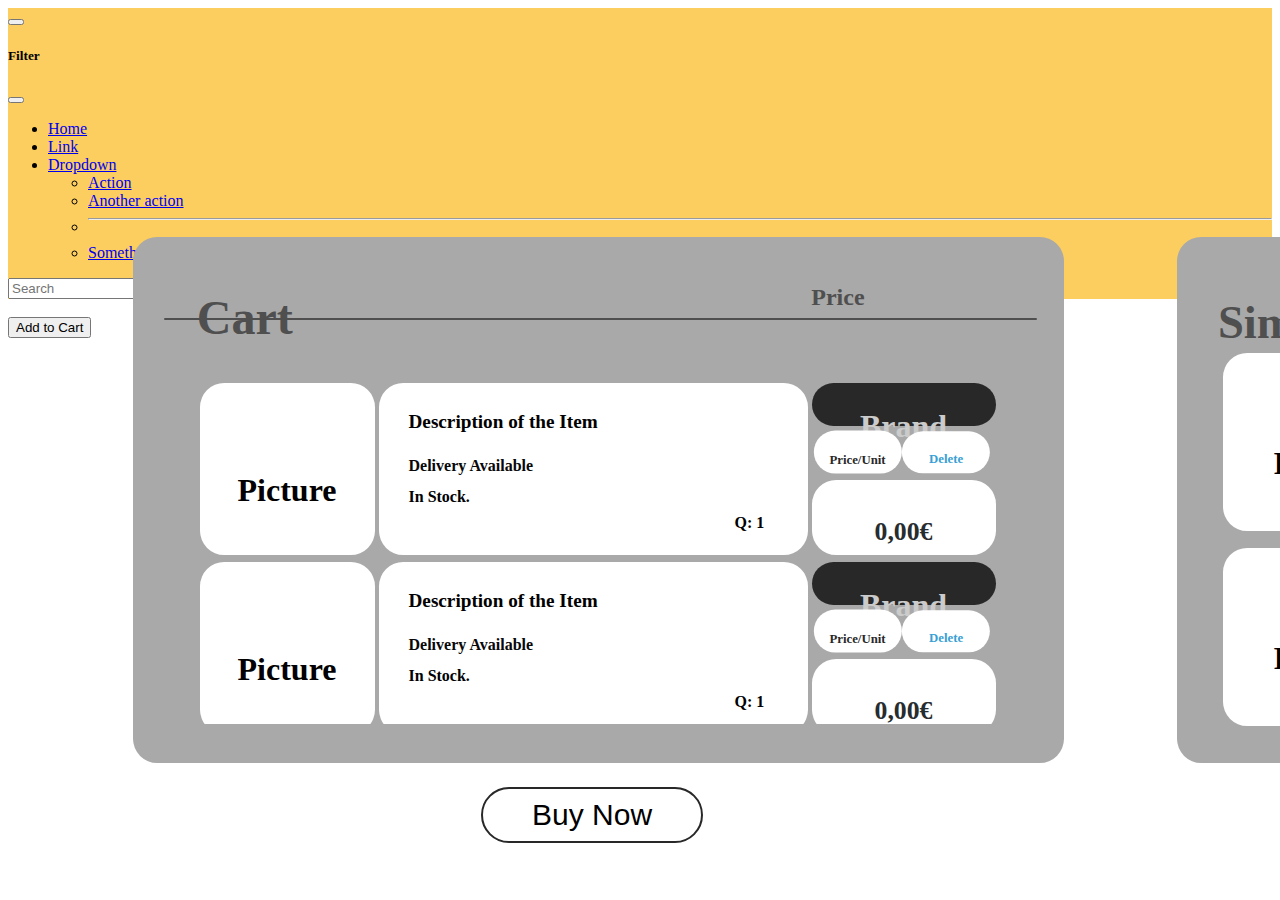
<file: cart.html>
<!doctype html>
<html lang="en">
  <head>
    <meta charset="utf-8">
    <meta name="viewport" content="width=device-width, initial-scale=1">
    <title>Oasis_cart</title>
    <link href="https://cdn.jsdelivr.net/npm/bootstrap@5.3.0-alpha1/dist/css/bootstrap.min.css" rel="stylesheet" integrity="sha384-GLhlTQ8iRABdZLl6O3oVMWSktQOp6b7In1Zl3/Jr59b6EGGoI1aFkw7cmDA6j6gD" crossorigin="anonymous">
    <link href="CSS/cart.css" rel="stylesheet">
    <link rel="stylesheet" href="CSS/style.css">
    <script src="JS/javascript.js"></script>
    
  </head>
  <body>
    
    <header>
      <script>include("header", "Componentes/navbar_de_verdad.html")</script>
    </header>
    <nav class="navbar fixed-top">
      <div class="container-fluid">
        <button class="navbar-toggler" type="button" data-bs-toggle="offcanvas" data-bs-target="#offcanvasNavbar" aria-controls="offcanvasNavbar">
          <span class="navbar-toggler-icon"></span>
        </button>

        <div class="offcanvas offcanvas-start" tabindex="-1" id="offcanvasNavbar" aria-labelledby="offcanvasNavbarLabel">
          <div class="offcanvas-header">
            <h5 class="offcanvas-title" id="offcanvasNavbarLabel">Filter</h5>
            <button type="button" class="btn-close" data-bs-dismiss="offcanvas" aria-label="Close"></button>
          </div>
          <div class="offcanvas-body">
            <ul class="navbar-nav justify-content-end flex-grow-1 pe-3">
              <li class="nav-item">
                <a class="nav-link active" aria-current="page" href="#">Home</a>
              </li>
              <li class="nav-item">
                <a class="nav-link" href="#">Link</a>
              </li>
              <li class="nav-item dropdown">
                <a class="nav-link dropdown-toggle" href="#" role="button" data-bs-toggle="dropdown" aria-expanded="false">
                  Dropdown
                </a>
                <ul class="dropdown-menu">
                  <li><a class="dropdown-item" href="#">Action</a></li>
                  <li><a class="dropdown-item" href="#">Another action</a></li>
                  <li>
                    <hr class="dropdown-divider">
                  </li>
                  <li><a class="dropdown-item" href="#">Something else here</a></li>
                </ul>
              </li>
            </ul>
            <form class="d-flex mt-3" role="search">
              <input class="form-control me-2" type="search" placeholder="Search" aria-label="Search">
              <button class="btn btn-outline-success" type="submit">Search</button>
            </form>
          </div>
        </div>
      </div>
    </nav>
    <br>

    <h2 id="total-cost"> El total es de 0.00€</h2>

    <button id="add-object-btn">Add to Cart</button>
    <div class="container" id="container"></div>
    <script src="JS/addToCart.js"></script>

    <div class="cartBox">
      <div class="headerBox1">
        <h1 id="header"> Cart</h1>
      </div>
      <div class="headerBox2">
        <h2 id="header"> Price</h1>
      </div>
      
      <div class="cartLine"></div>

      <div class="scroll-bg">
        <div class="scroll-div">
          <div class="cart-item-box">
            
            <div class="cart-item-picture">
              <h1 class="picture">Picture</h1>
            </div>
            <div class="cart-item-description">
              <h1 class="description">Description of the Item</h1>
              <h2 class="delivery">Delivery Available</h2>
              <h2 class="in-stock">In Stock.</h2>
              <h2 class="quantity">Q: 1</h2>
            </div>
            <div class="cart-item-others">
              <div class="cart-item-brand">
                <h1 class="brand">Brand</h1>
              </div>
              <div class="cart-others-middle-box">
                <div class="cart-price-per-unit" >
                  <h1 class="price-per-unit">Price/Unit</h1>
                </div>
                <div class="cart-delete">
                  <h1 class="delete">Delete</h1>
                </div>
              </div>
              <div class="cart-price">
                <h1 class="price">0,00€</h1>
              </div>
            </div>
          </div>
          
          <div class="cart-item-box">
            <div class="cart-item-picture">
              <h1 class="picture">Picture</h1>
            </div>
            <div class="cart-item-description">
              <h1 class="description">Description of the Item</h1>
              <h2 class="delivery">Delivery Available</h2>
              <h2 class="in-stock">In Stock.</h2>
              <h2 class="quantity">Q: 1</h2>
            </div>
            <div class="cart-item-others">
              <div class="cart-item-brand">
                <h1 class="brand">Brand</h1>
              </div>
              <div class="cart-others-middle-box">
                <div class="cart-price-per-unit" >
                  <h1 class="price-per-unit">Price/Unit</h1>
                </div>
                <div class="cart-delete">
                  <h1 class="delete">Delete</h1>
                </div>
              </div>
              <div class="cart-price">
                <h1 class="price">0,00€</h1>
              </div>
            </div>
          </div>

        </div> 
      </div>

      <button class="buy-button">Buy Now</button>

    </div>

    <div class="cartSimilar">
      <div class="headerBox">
        <h1 id="header-similar">Similar</h1>
      </div>

      <div class="similar-product-box">
        <div class="similar-product">
          <h1 class="similar-picture">Picture</h1>
        </div>
        <div class="similar-product">
          <h1 class="similar-picture">Picture</h1>
        </div>
        <div class="similar-product">
          <h1 class="similar-picture">Picture</h1>
        </div>
        <div class="similar-product">
          <h1 class="similar-picture">Picture</h1>
        </div>
      </div>
    </div>
    
    
    

    <footer>
      <script>include("footer", "Componentes/footer.html")</script>
    </footer>

    <script src="https://cdn.jsdelivr.net/npm/bootstrap@5.3.0-alpha1/dist/js/bootstrap.bundle.min.js" integrity="sha384-w76AqPfDkMBDXo30jS1Sgez6pr3x5MlQ1ZAGC+nuZB+EYdgRZgiwxhTBTkF7CXvN" crossorigin="anonymous"></script>

  </body>
</html>
</file>
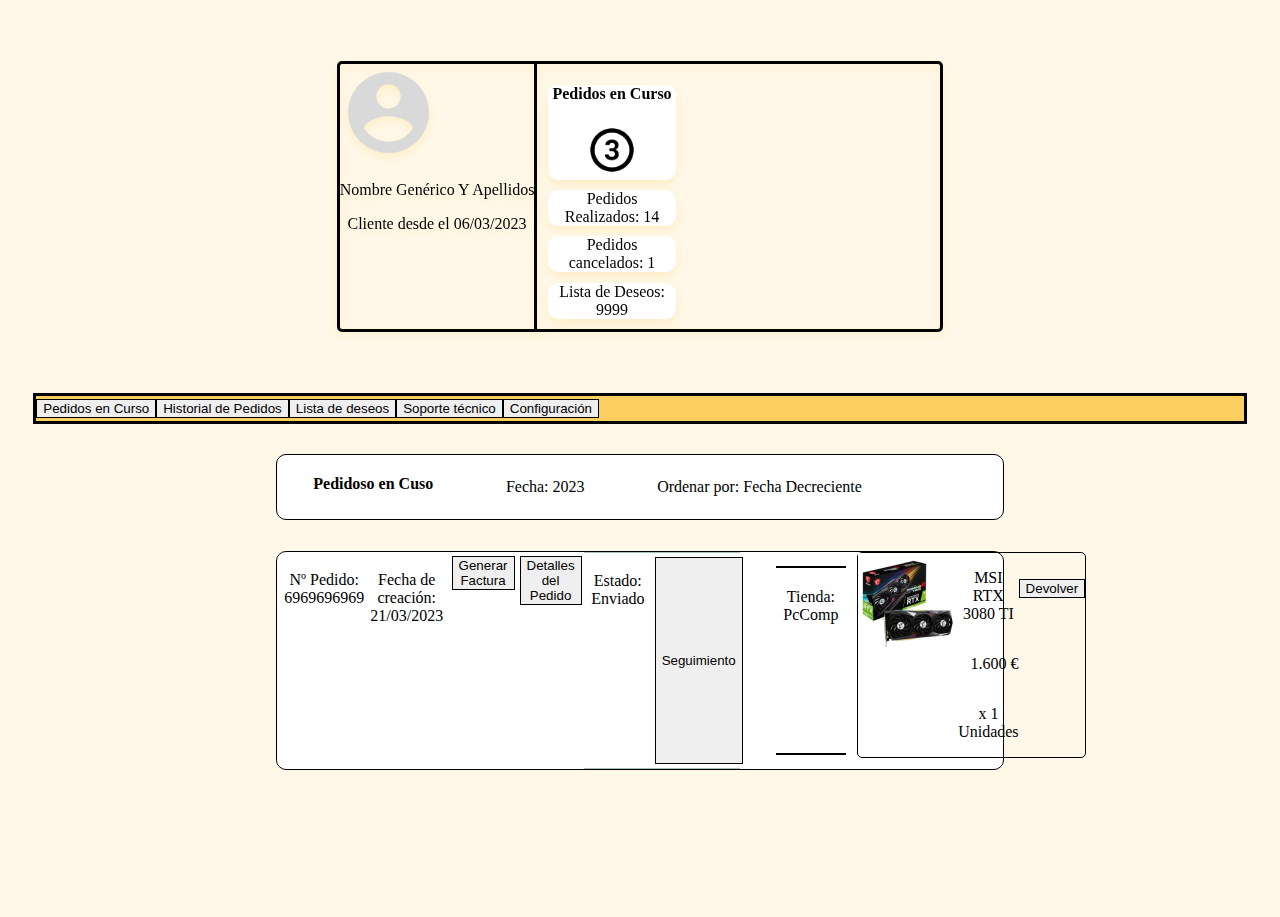
<file: profile.html>
<!DOCTYPE html>
<html lang="es">

<head>
    <meta charset="UTF-8">
    <meta http-equiv="X-UA-Compatible" content="IE=edge">
    <meta name="viewport" content="width=device-width, initial-scale=1.0">
    <title>Document</title>



</head>

<body>

    <link href="https://cdn.jsdelivr.net/npm/bootstrap@5.3.0-alpha1/dist/css/bootstrap.min.css" rel="stylesheet"
        integrity="sha384-GLhlTQ8iRABdZLl6O3oVMWSktQOp6b7In1Zl3/Jr59b6EGGoI1aFkw7cmDA6j6gD" crossorigin="anonymous">
    <link rel="stylesheet" href="CSS/profile.css">
    <!--JS-->
    <script src="https://cdn.jsdelivr.net/npm/bootstrap@5.3.0-alpha1/dist/js/bootstrap.bundle.min.js"
        integrity="sha384-w76AqPfDkMBDXo30jS1Sgez6pr3x5MlQ1ZAGC+nuZB+EYdgRZgiwxhTBTkF7CXvN"
        crossorigin="anonymous"></script>
    <script src="https://cdn.jsdelivr.net/npm/@popperjs/core@2.11.6/dist/umd/popper.min.js"
        integrity="sha384-oBqDVmMz9ATKxIep9tiCxS/Z9fNfEXiDAYTujMAeBAsjFuCZSmKbSSUnQlmh/jp3"
        crossorigin="anonymous"></script>
    <script src="https://cdn.jsdelivr.net/npm/bootstrap@5.3.0-alpha1/dist/js/bootstrap.min.js"
        integrity="sha384-mQ93GR66B00ZXjt0YO5KlohRA5SY2XofN4zfuZxLkoj1gXtW8ANNCe9d5Y3eG5eD"
        crossorigin="anonymous"></script>
    <script src="https://ajax.googleapis.com/ajax/libs/jquery/3.5.1/jquery.min.js"></script>
    <script src="./JS/javascript.js"></script>

    <!--JS-->


    <main class="cosa">
        <div id="general-information-main" class="row">
            <div id="gi-principal">
                <div class="col">
                    <div class="row">
                        <img src="IMG/accountCircle.png" alt="Imagen de Perfil" id="img-perfil-central">
                    </div>
                    <div class="row" id="div-text">
                        <p>Nombre Genérico Y Apellidos</p>
                        <p>Cliente desde el 06/03/2023</p>
                    </div>
                </div>
                <div class="col" id="div-info">
                    <div class="row column-div-info">
                        <h4>Pedidos en Curso</h4>
                        <img src="IMG/Circled 3.png" alt="numero de pedidos" id="imagen-numero-pedidos">
                    </div>
                    <div class="row column-div-info">
                        <p>Pedidos Realizados: 14</p>
                    </div>
                    <div class="row column-div-info">
                        <p>Pedidos cancelados: 1</p>
                    </div>
                    <div class="row column-div-info">
                        <p>Lista de Deseos: 9999</p>
                    </div>
                </div>
            </div>
        </div>
        <div class="row" id="categories">
            <div id="secciones">
                <button type="button" class="btn btn-outline-secondary cosita" onclick="cambiar(s_categories);">Pedidos
                    en Curso</button>
                <button type="button" class="btn btn-outline-secondary cosita" onclick="cambiar(s_historial);">Historial
                    de Pedidos</button>
                <button type="button" class="btn btn-outline-secondary cosita" onclick="cambiar(s_wishlist);">Lista de
                    deseos</button>
                <button type="button" class="btn btn-outline-secondary cosita" onclick="cambiar(s_queries);">Soporte
                    técnico</button>
                <button type="button" class="btn btn-outline-secondary cosita"
                    onclick="cambiar(s_profileData);">Configuración</button>
            </div>

        </div>
        <div id="s_categories">
            <div id="header_auxiliar_h">
                <h2>Pedidoso en Cuso</h2>
                <p>Fecha: 2023</p>
                <p>Ordenar por: Fecha Decreciente</p>

            </div>
            <!--Pedido-->
            <div class="row pedido">
                <div class="pedido_header">
                    <p>Nº Pedido: 6969696969</p>
                    <p>Fecha de creación: 21/03/2023</p>
                </div>
                <div class="pedido_header">
                    <div class="pedido_botones">
                        <button type="button" class="btn btn-outline-secondary pedido_boton">Generar Factura</button>
                    </div>
                    <div class="pedido_botones">
                        <button type="button" class="btn btn-outline-secondary pedido_boton">Detalles del Pedido</button>
                    </div>
                </div>
                <div class="pedido_header borde_doble">
                    <p>Estado: Enviado</p>
                    <button type="button" class="btn btn-outline-secondary pedido_boton">Seguimiento</button>
                </div>
                <div class="pedido_header borde_doble_fuerte">
                    <p>Tienda: PcComp</p>
                </div>
                <!--Esto es el producto del pedido-->
                <div class="container">
                    <div class="col producto_pedido ">
                        <div class="col producto_imagen col-md-2">
                            <img src="/IMG/ejemplo_producto.png" alt="">
                        </div>
                        <div class="col col-lg-6">
                            <p>MSI RTX 3080 TI </p>
                            <p>1.600 €</p>
                            <p>x 1 Unidades</p>
                        </div>
                        <div id="col-lg-2">
                            <button type="button" class="btn btn-outline-secondary pedido_boton_devolver ">Devolver</button>
                        </div> 
                    </div> 
                </div>
            </div>
        </div>
        <!--fin pedido-->
        <!--Fin pedidos en curso-->
        <div id="s_historial">
            
            <div id="header_auxiliar_h">
                <h2>Historial de Pedidos</h2>
                <p>Fecha: 2023</p>
                <p>Ordenar por: Fecha Decreciente</p>

            </div>
            <!--Pedido-->
            <div class="row pedido">
                <div class="pedido_header">
                    <p>Nº Pedido: 6969696969</p>
                    <p>Fecha de creación: 21/03/2023</p>
                </div>
                <div class="pedido_header">
                    <div class="pedido_botones">
                        <button type="button" class="btn btn-outline-secondary pedido_boton">Generar Factura</button>
                    </div>
                    <div class="pedido_botones">
                        <button type="button" class="btn btn-outline-secondary pedido_boton">Detalles del Pedido</button>
                    </div>
                </div>
                <div class="pedido_header borde_doble">
                    <p>Estado: Completado</p>
                    <button type="button" class="btn btn-outline-secondary pedido_boton">Seguimiento</button>
                </div>
                <div class="pedido_header borde_doble_fuerte">
                    <p>Tienda: PcComp</p>
                </div>
                <!--Esto es el producto del pedido-->
                <div class="container">
                    <div class="col producto_pedido ">
                        <div class="col producto_imagen col-md-2">
                            <img src="/IMG/ejemplo_producto.png" alt="">
                        </div>
                        <div class="col col-lg-6">
                            <p>MSI RTX 3080 TI </p>
                            <p>1.600 €</p>
                            <p>x 1 Unidades</p>
                        </div>
                        <div id="col-lg-2">
                            <button type="button" class="btn btn-outline-secondary boton_wishlist ">Valorar Producto</button>
                            <button type="button" class="btn btn-outline-secondary boton_wishlist ">Devolver</button>
                        </div> 
                    </div> 
                </div>
            </div>
        </div>
        <div class="container" id="s_wishlist">
            <div class="container_h2">
                <h2>Lista de Deseos</h2>
            </div>
            <!--Ejemplo wishlist 1-->
            <div class="wishlist">
                <div class="col-4 columna_wishlist">
                    <div class="col">
                        <img src="/IMG/ejemplo_producto.png" alt="">
                    </div>
                    <div class="col">
                        <p>-MSI RTX 3080 TI </p>
                        <p>-1.600 €</p>
                        <p>-x 1 Unidades</p>
                    </div>
                </div>
                <div class="col-5 columna_mid_wishlist">
                    <p><strong>Tienda: </strong> PcComponentes</p>
                </div>
                <div class="col-5 columna_r_wishlist">
                    <button type="button" class="btn btn-outline-secondary boton_wishlist">Añadir al carrito</button>
                    <button type="button" class="btn btn-outline-secondary boton_wishlist">Eliminar</button>
                </div>
            </div>
            <!--Ejemplo wishlist 2-->
            <div class="wishlist">
                <div class="col-4 columna_wishlist">
                    <div class="col">
                        <img src="/IMG/ejemplo_vans.png" alt="">
                    </div>
                    <div class="col">
                        <p>-Zapatillas Vans Sk8 Hi </p>
                        <p>-80 €</p>
                        <p>-x 1 Unidades</p>
                    </div>
                </div>
                <div class="col-5 columna_mid_wishlist">
                    <p><strong>Tienda: </strong> Vans Store</p>
                </div>
                <div class="col-5 columna_r_wishlist">
                    <button type="button" class="btn btn-outline-secondary boton_wishlist">Añadir al carrito</button>
                    <button type="button" class="btn btn-outline-secondary boton_wishlist">Eliminar</button>
                </div>
            </div>
            <!--Fin ejemplos wishlist-->
        </div>

        
        
        
        <div id="s_queries">
            
        </div>
        <div id="s_profileData">
            <h2><strong>Datos de mi Cuenta</strong></h2>
            <div class="row datos_generales">
                <div class="row">
                    <p>Nombre y Apellidos</p>
                </div>
                <div class="row borde_inferior">
                    <input type="text" class="input_perfil" placeholder="Nombre">
                    <input type="text" class="input_perfil" placeholder="Apellidos">
                </div>
            </div>
            <div class="row datos_generales">
                <div class="row">
                    <p>Contraseña</p>
                </div>
                <div class="row borde_inferior">
                    <input type="text" class="input_perfil" placeholder="Contraseña Actual">
                    <input type="text" class="input_perfil" placeholder="Contraseña Nueva">
                    <input type="text" class="input_perfil" placeholder="Repetir Nueva Contraseña">
                </div>
            </div>
        </div>
        <br><br><br><br><br><br>
    </main>
    <script src="JS/profile.js"></script>
    
</body>

</html>
</file>
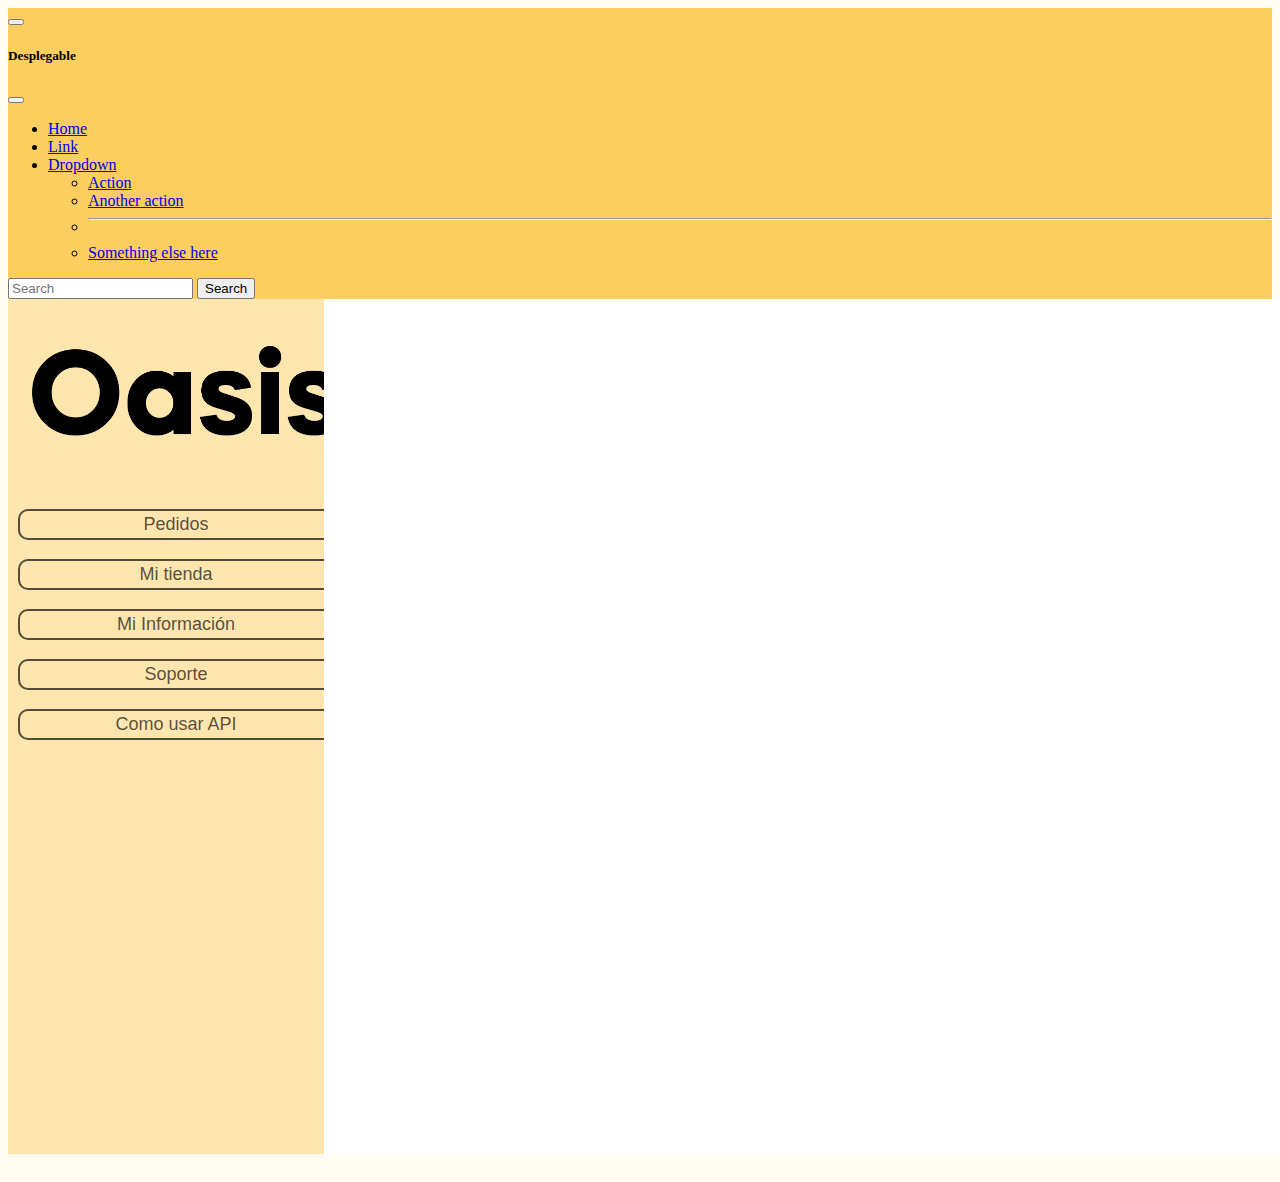
<file: ShopProfile.html>
<!DOCTYPE html>
<html lang="en">
<head>
    <meta charset="UTF-8">
    <meta http-equiv="X-UA-Compatible" content="IE=edge">
    <meta name="viewport" content="width=device-width, initial-scale=1.0">
    <title>Gestor de tiendas</title>
    <link href="https://cdn.jsdelivr.net/npm/bootstrap@5.3.0-alpha1/dist/css/bootstrap.min.css" rel="stylesheet" integrity="sha384-GLhlTQ8iRABdZLl6O3oVMWSktQOp6b7In1Zl3/Jr59b6EGGoI1aFkw7cmDA6j6gD" crossorigin="anonymous">
    <link rel="stylesheet" href="CSS/style.css">
    <link rel="stylesheet" href="CSS/tienda.css">
    <link rel="stylesheet" href="CSS/shop_manager.css">
</head>
<body>
    <div class="header">
        <nav class="navbar">
          <div class="container-fluid">
            <button class="navbar-toggler" type="button" data-bs-toggle="offcanvas" data-bs-target="#offcanvasDarkNavbar" aria-controls="offcanvasDarkNavbar">
              <span class="navbar-toggler-icon"></span>
            </button>
            <div class="offcanvas offcanvas-start text" tabindex="-1" id="offcanvasDarkNavbar" aria-labelledby="offcanvasDarkNavbarLabel">
              <div class="offcanvas-header">
                <h5 class="offcanvas-title" id="offcanvasDarkNavbarLabel">Desplegable</h5>
                <button type="button" class="btn-close" data-bs-dismiss="offcanvas" aria-label="Close" style="color: #2192FF;"></button>
              </div>
              <div class="offcanvas-body">
                <ul class="navbar-nav justify-content-end flex-grow-1 pe-3">
                  <li class="nav-item">
                    <a class="nav-link active" aria-current="page" href="#">Home</a>
                  </li>
                  <li class="nav-item">
                    <a class="nav-link" href="#">Link</a>
                  </li>
                  <li class="nav-item dropdown">
                    <a class="nav-link dropdown-toggle" href="#" role="button" data-bs-toggle="dropdown" aria-expanded="false">
                      Dropdown
                    </a>
                    <ul class="dropdown-menu dropdown-menu-dark">
                      <li><a class="dropdown-item" href="#">Action</a></li>
                      <li><a class="dropdown-item" href="#">Another action</a></li>
                      <li>
                        <hr class="dropdown-divider">
                      </li>
                      <li><a class="dropdown-item" href="#">Something else here</a></li>
                    </ul>
                  </li>
                </ul>
                <form class="d-flex mt-3" role="search">
                  <input class="form-control me-2" type="search" placeholder="Search" aria-label="Search">
                  <button class="btn btn-success" type="submit">Search</button>
                </form>
              </div>
            </div>
          </div>
        </nav>
      </div>
      
      <div class="shop_profile_container">
        <div class="left_side_div">
          <img src="IMG/oasis_negro.png" alt="">
          <button onclick="toggle_visibility('contenedor_pedidos')">Pedidos</a>
          <button onclick="toggle_visibility('contenedor_mi_tienda')">Mi tienda</a>
          <button onclick="toggle_visibility('contenedor_mi_informacion')">Mi Información</a>
          <button onclick="toggle_visibility('contenedor_soporte')">Soporte</a>
          <button onclick="toggle_visibility('contenedor_como_usar_api')">Como usar API</a>
        </div>
        <div class="right_side_div">
          <div id="contenedor_pedidos" class="panel">
            <div class="pedido">
              <img src="IMG/foto.jpg" alt="">
              <h2 id="id">ID: 29019378293</h2>
              <h2 id="direccion">Dirección: Plaza Abril, 316, Entre suelo 8º</h2>
              <h2 id="state">Provincia: Barcelona</h2>
            </div>
            <div class="pedido">
              <img src="IMG/foto.jpg" alt="">
              <h2 id="id">ID: 29019378293</h2>
              <h2 id="direccion">Dirección: Plaza Abril, 316, Entre suelo 8º</h2>
              <h2 id="state">Provincia: Barcelona</h2>
            </div>
            <div class="pedido">
              <img src="IMG/foto.jpg" alt="">
              <h2 id="id">ID: 29019378293</h2>
              <h2 id="direccion">Dirección: Plaza Abril, 316, Entre suelo 8º</h2>
              <h2 id="state">Provincia: Barcelona</h2>
            </div>
            <div class="pedido">
              <img src="IMG/foto.jpg" alt="">
              <h2 id="id">ID: 29019378293</h2>
              <h2 id="direccion">Dirección: Plaza Abril, 316, Entre suelo 8º</h2>
              <h2 id="state">Provincia: Barcelona</h2>
            </div>
          </div>
          <div id="contenedor_mi_tienda" class="oculto panel">
            <iframe src="tienda.html" frameborder="0"></iframe>
          </div>
          <div id="contenedor_mi_informacion" class="oculto panel">
            <h1>Mi Información:</h1>
            <label for="sname">Nombre de Tienda: </label>
            <input type="text" id="sname" name="sname" class="input_info">
            <label for="cname">Nombre de compañia: </label>
            <input type="text" id="cname" name="cname" class="input_info">
            <h1>Dirección:</h1>
            <label for="localidad">Localidad: </label>
            <input type="text" id="localidad" name="localidad" class="input_info">
            <label for="ciudad">Ciudad: </label>
            <input type="text" id="ciudad" name="ciudad" class="input_info">
            <label for="calle">Calle: </label>
            <input type="text" id="calle" name="calle" class="input_info">
            <label for="numero">Número: </label>
            <input type="text" id="numero" name="numero" class="input_info">
            <label for="adicional">Informacion adicional: </label>
            <input type="text" id="adicional" name="adicional" class="input_info">
            <h1>Descripción</h1>
            <textarea name="desc" id="desc" cols="30" rows="5" class="input_info"></textarea>
            <button>Guardar</button>
          </div>
          <div id="contenedor_soporte" class="oculto panel">
            <h1>Soporte</h1>
          </div>
          <div id="contenedor_como_usar_api" class="oculto panel">
            <h1>Como usar la api</h1>
          </div>
        </div>
      </div>

      <script src="https://cdn.jsdelivr.net/npm/bootstrap@5.0.2/dist/js/bootstrap.bundle.min.js" integrity="sha384-MrcW6ZMFYlzcLA8Nl+NtUVF0sA7MsXsP1UyJoMp4YLEuNSfAP+JcXn/tWtIaxVXM" crossorigin="anonymous"></script>
      <script src="JS/shop_manager.js"></script>
</body>
</html>
</file>
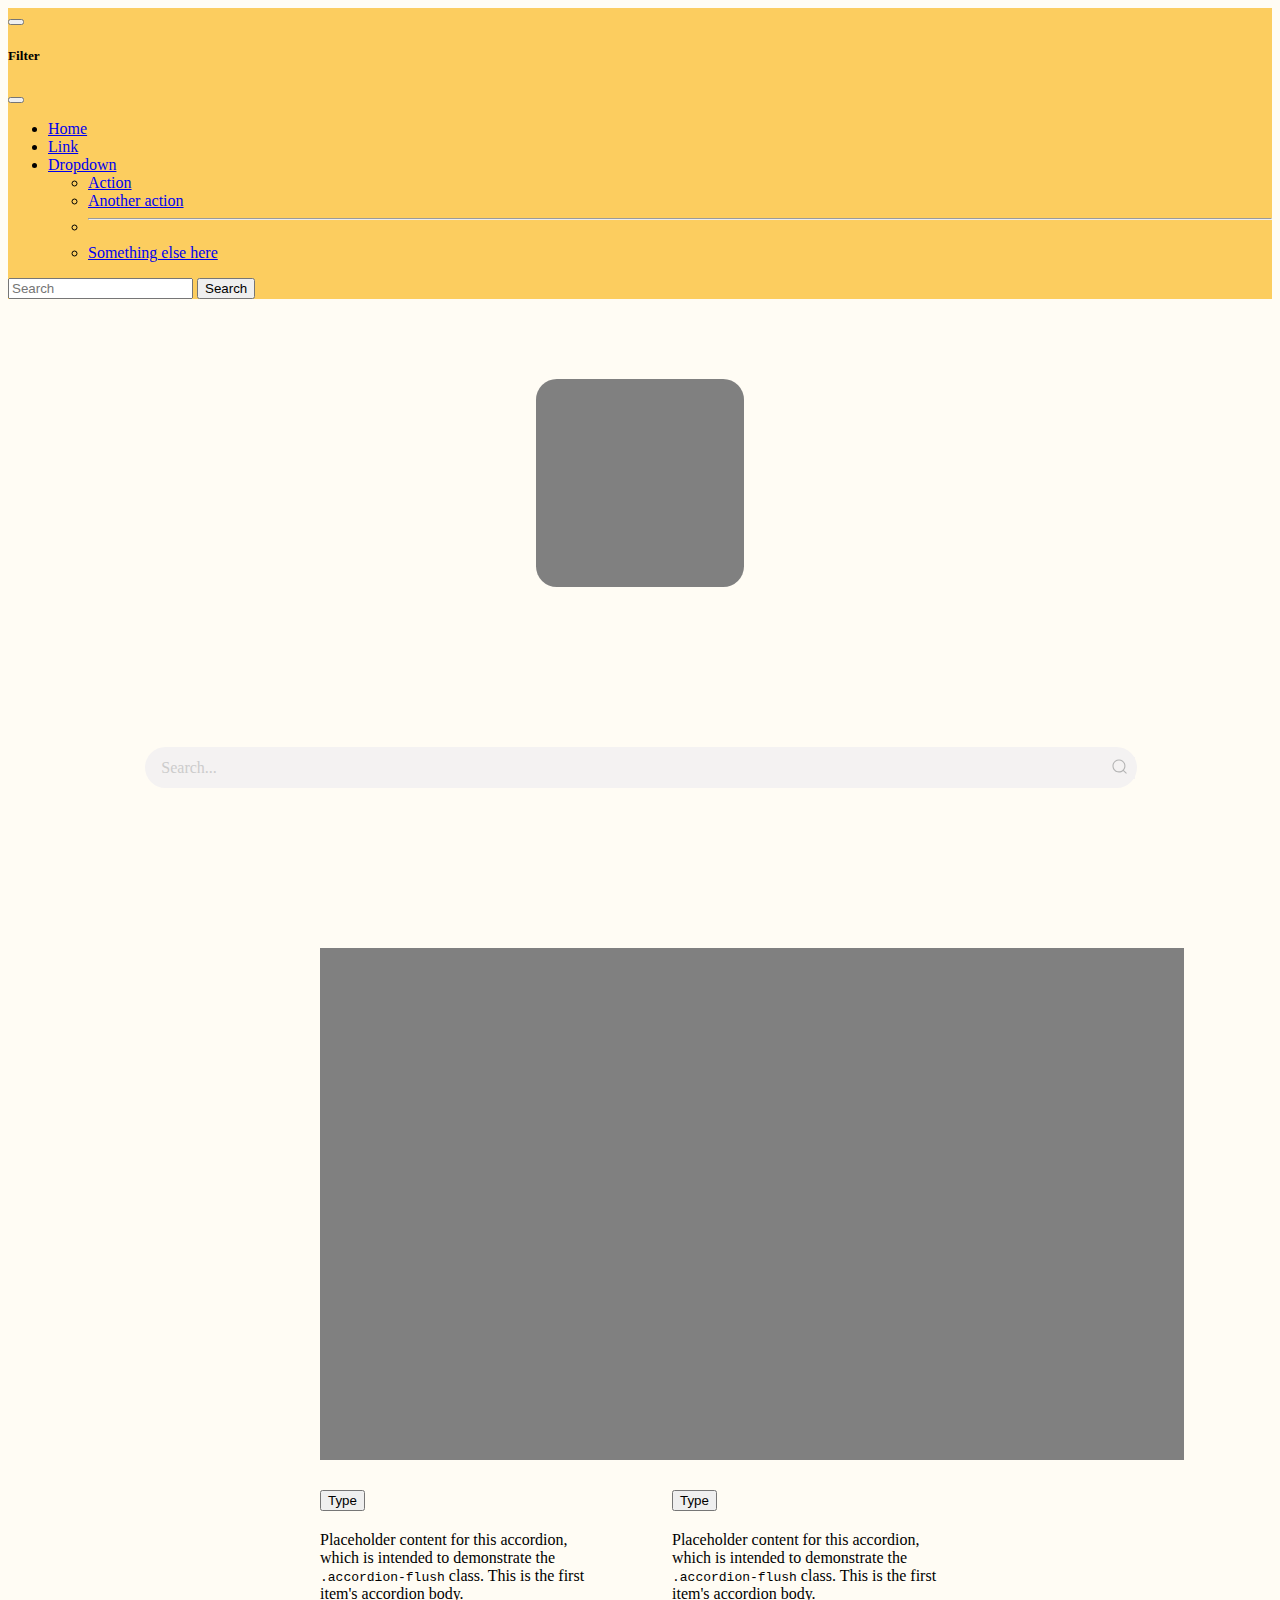
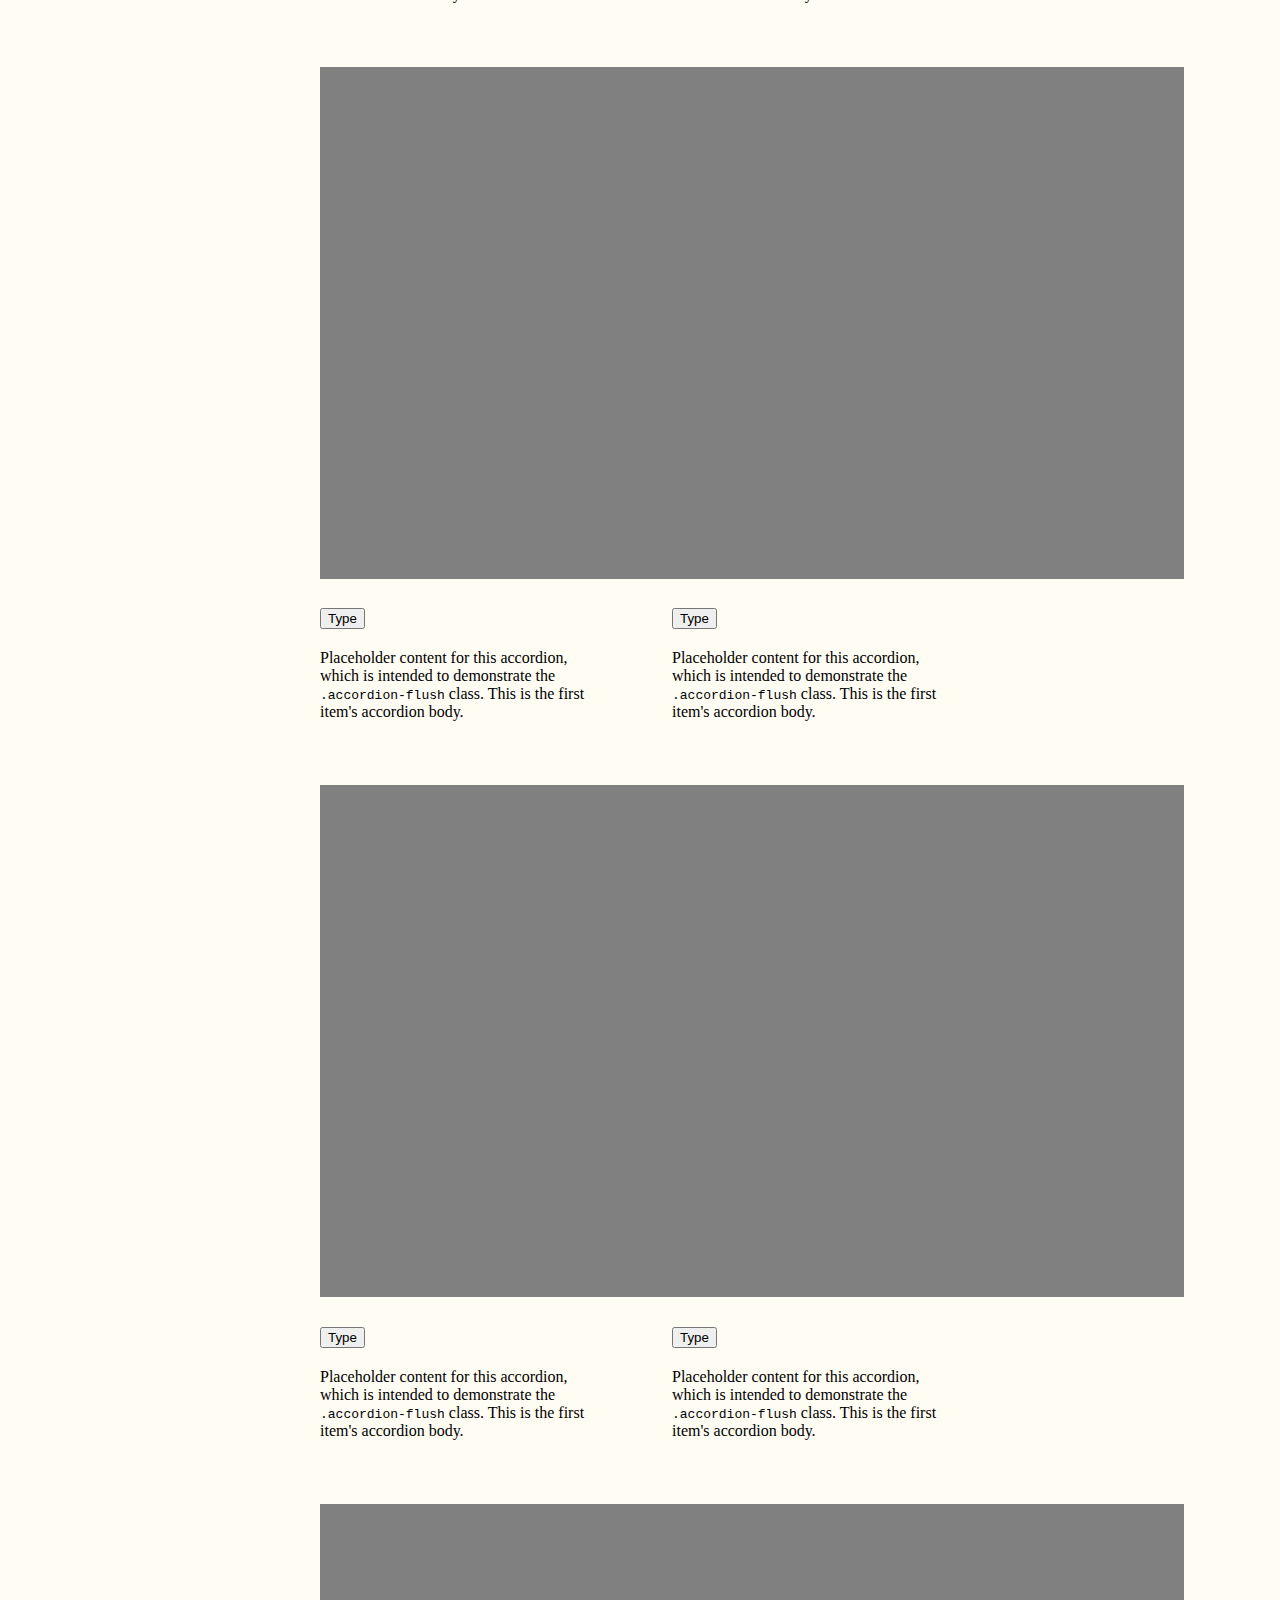
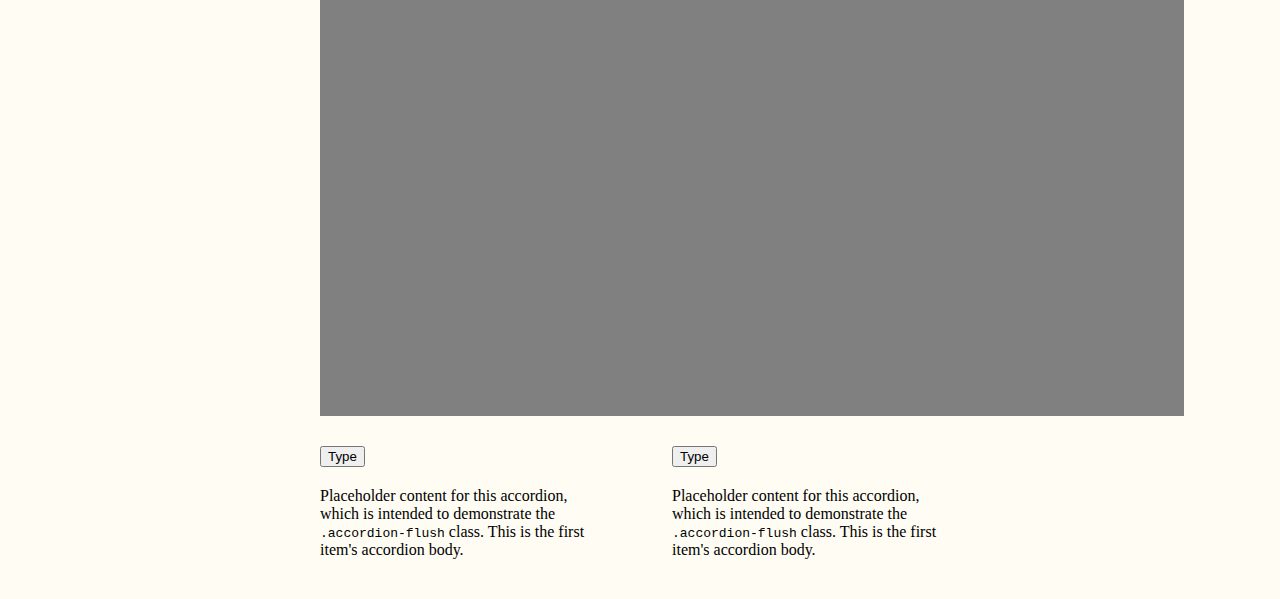
<file: tienda.html>
<!doctype html>
<html lang="en">
  <head>
    <meta charset="utf-8">
    <meta name="viewport" content="width=device-width, initial-scale=1">
    <title>Bootstrap demo</title>
    <link href="https://cdn.jsdelivr.net/npm/bootstrap@5.3.0-alpha1/dist/css/bootstrap.min.css" rel="stylesheet" integrity="sha384-GLhlTQ8iRABdZLl6O3oVMWSktQOp6b7In1Zl3/Jr59b6EGGoI1aFkw7cmDA6j6gD" crossorigin="anonymous">
    <link href="CSS/tienda.css" rel="stylesheet">
  </head>
  <body>
    <script src="https://cdn.jsdelivr.net/npm/bootstrap@5.3.0-alpha1/dist/js/bootstrap.bundle.min.js" integrity="sha384-w76AqPfDkMBDXo30jS1Sgez6pr3x5MlQ1ZAGC+nuZB+EYdgRZgiwxhTBTkF7CXvN" crossorigin="anonymous"></script>
    <nav class="navbar fixed-top">
      <div class="container-fluid">
        <button class="navbar-toggler" type="button" data-bs-toggle="offcanvas" data-bs-target="#offcanvasNavbar" aria-controls="offcanvasNavbar">
          <span class="navbar-toggler-icon"></span>
        </button>
        <div class="offcanvas offcanvas-start" tabindex="-1" id="offcanvasNavbar" aria-labelledby="offcanvasNavbarLabel">
          <div class="offcanvas-header">
            <h5 class="offcanvas-title" id="offcanvasNavbarLabel">Filter</h5>
            <button type="button" class="btn-close" data-bs-dismiss="offcanvas" aria-label="Close"></button>
          </div>
          <div class="offcanvas-body">
            <ul class="navbar-nav justify-content-end flex-grow-1 pe-3">
              <li class="nav-item">
                <a class="nav-link active" aria-current="page" href="#">Home</a>
              </li>
              <li class="nav-item">
                <a class="nav-link" href="#">Link</a>
              </li>
              <li class="nav-item dropdown">
                <a class="nav-link dropdown-toggle" href="#" role="button" data-bs-toggle="dropdown" aria-expanded="false">
                  Dropdown
                </a>
                <ul class="dropdown-menu">
                  <li><a class="dropdown-item" href="#">Action</a></li>
                  <li><a class="dropdown-item" href="#">Another action</a></li>
                  <li>
                    <hr class="dropdown-divider">
                  </li>
                  <li><a class="dropdown-item" href="#">Something else here</a></li>
                </ul>
              </li>
            </ul>
            <form class="d-flex mt-3" role="search">
              <input class="form-control me-2" type="search" placeholder="Search" aria-label="Search">
              <button class="btn btn-outline-success" type="submit">Search</button>
            </form>
          </div>
        </div>
      </div>
    </nav>
    <div class="card2">
      <img src="IMG/foto.jpg" class="card-img-bottom" alt="...">
    </div>

    <div class="search">
      <input type="text" class="search__input" placeholder="Search...">
      <button class="search__button">
          <svg class="search__icon" aria-hidden="true" viewBox="0 0 24 24">
              <g>
                  <path d="M21.53 20.47l-3.66-3.66C19.195 15.24 20 13.214 20 11c0-4.97-4.03-9-9-9s-9 4.03-9 9 4.03 9 9 9c2.215 0 4.24-.804 5.808-2.13l3.66 3.66c.147.146.34.22.53.22s.385-.073.53-.22c.295-.293.295-.767.002-1.06zM3.5 11c0-4.135 3.365-7.5 7.5-7.5s7.5 3.365 7.5 7.5-3.365 7.5-7.5 7.5-7.5-3.365-7.5-7.5z"></path>
              </g>
          </svg>
      </button>
  </div>


    <!-- Aquí va tu comentario 
    <div class="container-fluid2">
      <form class="d-flex" role="search">
        <input class="form-control me-2" type="search" placeholder="Search" aria-label="Search">
        <button class="btn btn-outline-success" type="submit">Search</button>
      </form>
    </div>
    -->
    
    
    <div class="main">
      <div class="card" style="width: 18rem;">
        <img src="IMG/foto.jpg" class="card-img-top" alt="...">
        <div class="card-body">
          <div class="accordion accordion-flush" id="accordionFlushExample">
            <div class="accordion-item">
              <h2 class="accordion-header" id="flush-headingOne">
                <button class="accordion-button collapsed" type="button" data-bs-toggle="collapse" data-bs-target="#flush-collapseOne" aria-expanded="false" aria-controls="flush-collapseOne">
                  Type
                </button>
              </h2>
              <div id="flush-collapseOne" class="accordion-collapse collapse" aria-labelledby="flush-headingOne" data-bs-parent="#accordionFlushExample">
                <div class="accordion-body">Placeholder content for this accordion, which is intended to demonstrate the <code>.accordion-flush</code> class. This is the first item's accordion body.</div>
              </div>
            </div>
          </div>
        </div>
      </div>
      <div class="card" style="width: 18rem;">
        <img src="IMG/foto.jpg" class="card-img-top" alt="...">
        <div class="card-body">
          <div class="accordion accordion-flush" id="accordionFlushExample2">
            <div class="accordion-item">
              <h2 class="accordion-header" id="flush-headingTwo">
                <button class="accordion-button collapsed" type="button" data-bs-toggle="collapse" data-bs-target="#flush-collapseTwo" aria-expanded="false" aria-controls="flush-collapseTwo" >
                  Type
                </button>
              </h2>
              <div id="flush-collapseTwo" class="accordion-collapse collapse" aria-labelledby="flush-headingTwo" data-bs-parent="#accordionFlushExample2">
                <div class="accordion-body">Placeholder content for this accordion, which is intended to demonstrate the <code>.accordion-flush</code> class. This is the first item's accordion body.</div>
              </div>
            </div>
          </div>
        </div>
      </div>
      <div class="card" style="width: 18rem;">
        <img src="IMG/foto.jpg" class="card-img-top" alt="...">
        <div class="card-body">
          <div class="accordion accordion-flush" id="accordionFlushExample3">
            <div class="accordion-item">
              <h2 class="accordion-header" id="flush-headingThree">
                <button class="accordion-button collapsed" type="button" data-bs-toggle="collapse" data-bs-target="#flush-collapseThree" aria-expanded="false" aria-controls="flush-collapseThree" >
                  Type
                </button>
              </h2>
              <div id="flush-collapseThree" class="accordion-collapse collapse" aria-labelledby="flush-headingThree" data-bs-parent="#accordionFlushExample3">
                <div class="accordion-body">Placeholder content for this accordion, which is intended to demonstrate the <code>.accordion-flush</code> class. This is the first item's accordion body.</div>
              </div>
            </div>
          </div>
        </div>
      </div>
      <div class="card" style="width: 18rem;">
        <img src="IMG/foto.jpg" class="card-img-top" alt="...">
        <div class="card-body">
          <div class="accordion accordion-flush" id="accordionFlushExample4">
            <div class="accordion-item">
              <h2 class="accordion-header" id="flush-headingFour">
                <button class="accordion-button collapsed" type="button" data-bs-toggle="collapse" data-bs-target="#flush-collapseFour" aria-expanded="false" aria-controls="flush-collapseFour" >
                  Type
                </button>
              </h2>
              <div id="flush-collapseFour" class="accordion-collapse collapse" aria-labelledby="flush-headingFour" data-bs-parent="#accordionFlushExample4">
                <div class="accordion-body">Placeholder content for this accordion, which is intended to demonstrate the <code>.accordion-flush</code> class. This is the first item's accordion body.</div>
              </div>
            </div>
          </div>

        </div>
      </div>
      <div class="card" style="width: 18rem;">
        <img src="IMG/foto.jpg" class="card-img-top" alt="...">
        <div class="card-body">
          <div class="accordion accordion-flush" id="accordionFlushExample5">
            <div class="accordion-item">
              <h2 class="accordion-header" id="flush-heading5">
                <button class="accordion-button collapsed" type="button" data-bs-toggle="collapse" data-bs-target="#flush-collapse5" aria-expanded="false" aria-controls="flush-collapse5" >
                  Type
                </button>
              </h2>
              <div id="flush-collapse5" class="accordion-collapse collapse" aria-labelledby="flush-heading5" data-bs-parent="#accordionFlushExample5">
                <div class="accordion-body">Placeholder content for this accordion, which is intended to demonstrate the <code>.accordion-flush</code> class. This is the first item's accordion body.</div>
              </div>
            </div>
          </div>
        </div>
      </div>
      <div class="card" style="width: 18rem;">
        <img src="IMG/foto.jpg" class="card-img-top" alt="...">
        <div class="card-body">
          <div class="accordion accordion-flush" id="accordionFlushExample6">
            <div class="accordion-item">
              <h2 class="accordion-header" id="flush-heading6">
                <button class="accordion-button collapsed" type="button" data-bs-toggle="collapse" data-bs-target="#flush-collapse6" aria-expanded="false" aria-controls="flush-collapse6" >
                  Type
                </button>
              </h2>
              <div id="flush-collapse6" class="accordion-collapse collapse" aria-labelledby="flush-heading6" data-bs-parent="#accordionFlushExample6">
                <div class="accordion-body">Placeholder content for this accordion, which is intended to demonstrate the <code>.accordion-flush</code> class. This is the first item's accordion body.</div>
              </div>
            </div>
          </div>
        
        </div>
      </div>

      <div class="card" style="width: 18rem;">
        <img src="IMG/foto.jpg" class="card-img-top" alt="...">
        <div class="card-body">
          <div class="accordion accordion-flush" id="accordionFlushExample7">
            <div class="accordion-item">
              <h2 class="accordion-header" id="flush-heading7">
                <button class="accordion-button collapsed" type="button" data-bs-toggle="collapse" data-bs-target="#flush-collapse7" aria-expanded="false" aria-controls="flush-collapse7" >
                  Type
                </button>
              </h2>
              <div id="flush-collapse7" class="accordion-collapse collapse" aria-labelledby="flush-heading7" data-bs-parent="#accordionFlushExample7">
                <div class="accordion-body">Placeholder content for this accordion, which is intended to demonstrate the <code>.accordion-flush</code> class. This is the first item's accordion body.</div>
              </div>
            </div>
          </div>
        </div>
      </div>
      <div class="card" style="width: 18rem;">
        <img src="IMG/foto.jpg" class="card-img-top" alt="...">
        <div class="card-body">
          <div class="accordion accordion-flush" id="accordionFlushExample8">
            <div class="accordion-item">
              <h2 class="accordion-header" id="flush-heading8">
                <button class="accordion-button collapsed" type="button" data-bs-toggle="collapse" data-bs-target="#flush-collapse8" aria-expanded="false" aria-controls="flush-collapse8" >
                  Type
                </button>
              </h2>
              <div id="flush-collapse8" class="accordion-collapse collapse" aria-labelledby="flush-heading8" data-bs-parent="#accordionFlushExample8">
                <div class="accordion-body">Placeholder content for this accordion, which is intended to demonstrate the <code>.accordion-flush</code> class. This is the first item's accordion body.</div>
              </div>
            </div>
          </div>
        </div>
      </div>
    </div>
  </body>  
</html>
</file>
<file: CSS/cart.css>
.navbar{
  background: #FCCD5F;
}

.cartBox{
  position: absolute;
  width: 931px;
  height: 526.28px;
  background-color: rgb(169 169 169);
  top: 236.74px;
  left: 133px;
  border-radius: 24.27px;
}


.cartSimilar{
  position: absolute;
  width: 505.4px;
  height: 526.68px;
  background-color: rgb(169 169 169);
  top: 236.74px; 
  left: 1177.05px;
  border-radius: 24.27px;
}

.similar-product-box{
position: absolute;
width: 436.24px;
height: 386.7px;
top: 107.73px;
left: 37.24px;

}

.similar-product{
float: left;
margin: 2%;
width: 46%;
height: 46%;
border-radius: 24.27px;
background-color: white;
}

.similar-picture{
display: flex;
justify-content: center;
align-items: center;
height: 100%;
}

.logoCart {
  position: absolute;
  width: 20%;
  height: 20%;
  top: 60px;
  left: 30px;
}

#header{
  color: rgb(79, 79, 79);
}

#header-similar{
  color: rgb(79, 79, 79);
  position: absolute;
  top: 28.052652px;
  left: 40.942058px;
  font-size: 46.55px;
}

.headerBox1{
  position: absolute;
  top: 21.0344px; 
  left: 63.742599999999996px;
}

.headerBox2{
  position: absolute;
  top: 27.5065px; 
  left: 678.311px;
}

h1#header{

  font-size: 3rem;
}

#total-cost{
  position: absolute;
  top: 333px;
  left: 505px;
}

.cartLine{
  position: absolute;
  top: 80.9016px; 
  left: 30.7426px;
  background-color: rgb(79, 79, 79);
  width: 873.3684px;
  height: 2px;
  border-radius: 24.27px;
}

.scroll-div{
  width: 817.75px;
  height: 341px;
  overflow: hidden;
  overflow-y: scroll;
  
}

.scroll-bg{
  
  position: absolute;
  top: 146.3px;
  left: 66.5px;

}

.cart-item-box{
  width: 800px;
  height: 179px;
}

.cart-item-picture, .cart-item-description, .cart-item-others {
  display: inline-block;
  vertical-align: top;
}

.cart-item-picture{
  
  width: 175px;
  height: 96%;
  background-color: rgb(255, 255, 255);
  border-radius: 24.27px;
  position: relative;
}

.picture{
  position: absolute;
  top: 50%;
  left: 50%;
  transform: translate(-50%, -50%);    
}
.cart-item-description{
  width: 429px;
  height: 96%;    
  background-color: rgb(255, 255, 255);
  border-radius: 24.27px;    
}

.description{
  position: relative;
  top: 9%;
  left: 7%;
  color: rgb(0, 0, 0);
  font-size: 1.2rem;
}

.delivery{
  position: relative;
  top: 15%;
  left: 7%;
  color: rgb(8 8 8);
  font-size: 1rem;
}

.in-stock{
  position: relative;
  top: 15%;
  left: 7%;
  color: rgb(0, 0, 0);
  font-size: 1rem;
}

.quantity{
  position: relative;
  top: 12%;
  left: 83%;
  color: rgb(0, 0, 0);
  font-size: 1rem;
}

.cart-item-others{
  width: 184px;
  height: 100%;     
}

.cart-item-brand{
  width: 100%;
  height: 43px;
  background-color: rgb(40, 40, 40);
  border-radius: 60.269999999999996px;
  position: relative;  
}

.brand{
  position: absolute;
  top: 50%;
  left: 50%;
  transform: translate(-50%, -50%);   
  color: rgb(203, 203, 203); 
}

.cart-others-middle-box{
  width: 100%;
  height: 30%;
  position: relative;
}

.cart-price-per-unit, .cart-delete {
  display: inline-block;
  vertical-align: top;
}

.cart-price-per-unit{
  width: 48%;
  height: 80%;
  background-color: rgb(255, 255, 255);
  top: 48%;
  left: 25%;
  transform: translate(-50%, -50%);
  border-radius: 24.27px;
  
  position: relative;
}

.price-per-unit{
  position: absolute;
  top: 50%;
  left: 50%;
  transform: translate(-50%, -50%);   
  color: rgb(41, 41, 41); 
  font-size: 0.8rem;
}

.cart-delete{
  width: 48%;
  height: 77%;
  top: 49%;
  left: 23%;
  transform: translate(-50%, -50%);
  background-color: rgb(255, 255, 255);
  border-radius: 24.27px;
  position: relative;
}

.delete{
  position: absolute;
  top: 47%;
  left: 50%;
  transform: translate(-50%, -50%);   
  color: rgb(56, 160, 213); 
  font-size: 0.8rem;
}

.cart-price{
  width: 100%;
  height: 75px;
  background-color: rgb(255, 255, 255);
  border-radius: 24.27px;
  position: relative;
}

.price{
  position: absolute;
  top: 47%;
  left: 50%;
  transform: translate(-50%, -50%);   
  color: rgb(39, 45, 47); 
  font-size: 1.61rem;
}

.buy-button {
  position: relative;
  background: #ffffff;
  border: none;
  color: rgb(0, 0, 0);
  padding: 9px 49px;
  text-align: center;
  text-decoration: none;
  display: inline-block;
  font-size: 30px;
  margin: 0px 0px;
  cursor: pointer;
  top: 550px;
  left: 348px;
  border-radius: 130.26999999999998px;
  border: 2px solid rgb(40,40,40);
}

.buy-button:hover {
  background-color: #f4f4f4;
}

::-webkit-scrollbar{
  width: 0.8090em;
}

::-webkit-scrollbar-track{
  background-color: #707070;
  border-radius: 100vw;
  margin-block: .5em;
  
}

::-webkit-scrollbar-thumb{
  background-color: rgb(241 241 241);
  border-radius: 100vw;
  
}

::-webkit-scrollbar-thumb:hover{
  background-color: rgb(255, 255, 255);
  border-radius: 100vw;
  border: .1em solid #7c7c7c; 
  
}
</file>
<file: CSS/style.css>
.text-highlight{
    color: #FCCD5F;
}
.mt-5 {
    margin-top: 5em !important;
}

.mt-2 {
    margin-top: 2em !important;
}

.mt-5{
    margin-top: 5em !important;}

.mt-10{
    margin-top: 10em !important;
}


.ml-2 {
    margin-left: 2em !important;
}

.ml-10 {
    margin-left: 10em !important;
}
.ml-20 {
    margin-left: 20em !important;
}

.mr-2 {
    margin-right: 2em !important;
}

.mr-5 {
    margin-right: 5em !important;
}

.mr-10{
    margin-right: 10em !important;
}
.mb-2 {
    margin-bottom: 2em !important;
}



/*Estilo de Juan Jesús*/
</file>
<file: CSS/profile.css>
body{
    background-color: rgba(255, 242, 210, 0.50);
}

#gi-principal{
    box-sizing: border-box;
    position: center;
    width: 50%;
    display: flex;
    margin:auto;
    margin-top: 5%;
    margin-bottom: 5%;
    border: 3px solid #000000;
    filter: drop-shadow(0px 4px 4px rgba(252, 205, 95, 0.25));
    border-radius: 5px;
}

#categories{
    border: 3px solid black;
    justify-content: space-between;
    background-color: #FCCD5F;
    
}

#div-info{
    text-align: center;
    border-left: 3px solid #000000;
}

#img-perfil-central{
    width: 50%;
    position: relative;
    margin: auto;
}

#div-text{
    text-align: center;
    margin: auto;
}

.column-div-info{
    background: #FFFFFF;
    border-radius: 10px;
    text-align: center;
    margin: 7%;

}

.column-div-info p {
    margin: auto;
}

#imagen-numero-pedidos{
    width: 40%;
    position: relative;
    margin:auto;
}

h4{
    font-size: medium;
}

.cosa{
    margin-left: 2%;
    margin-right: 2%;
}

#secciones{
    display: inline-flex;
    justify-content: space-between;
    margin: auto;
}

.cosita{
    justify-content: space-between;
    color: #000000;
    border: 1px solid #000000;
    margin-top: 0.5%;
    margin-bottom: 0.5%;
}

#s_categories{
    display: initial;
    text-align: center;
    padding-bottom: 10%;
}

#s_historial{
    display: none;
    
}

#s_wishlist{
    display: none;
}

#s_queries{
    display:none;
}

#s_profileData{
    display: none;
}

/*Contenido de s_categories */

#header_auxiliar_h{
    box-sizing: border-box;
    position: center;
    width: 60%;
    display: flex;
    margin:auto;
    margin-top: 2.5%;
    margin-bottom: 2.5%;
    background: #FFFFFF;
    border: 1px solid #000000;
    border-radius: 10px;
    

}
#header_auxiliar_h h2{
    font-size: medium;
    padding: 1% 5% 1%;
    
}

#header_auxiliar_h p{
    font-size: medium;
    padding: 1% 5% 1%;
    
}

.pedido{
    box-sizing: border-box;
    display: flex;
    margin:auto;
    margin-top: 2.5%;
    margin-bottom: 2.5%;
    position: center;

    width: 60%;
    
    background: #FFFFFF;
    border: 1px solid #000000;
    border-radius: 10px;
}

.pedido_header{
    display:inline-flex;
    width: 100%;
    padding: 0.5% 1% 0.5% 1%; /* top, right, bottom, left */
    
}

.pedido_header p{
    padding-right: 4%;
}

.pedido_boton{
    color: #000000;
    border: 1px solid #000000;
    margin-top: 0.5%;
    margin-bottom: 0.5%;
    
}

.pedido_botones{
    margin-right: 4%;
}


.borde_doble{
    border-width: 1px 0px;
    border-style: solid;
    border-color: #A7C3BC;    
}

.borde_doble p{
    margin-right: 3.2%;
}

.borde_doble_fuerte{
    border-width: 2px 0px;
    border-style: solid;
    border-color: #000000;
    max-width: 20%;
    margin-left: 5%;
    margin-top: 2%;
    margin-bottom: 2%;
    
}

.producto_pedido{
    margin-left: 5%;
    min-width: 90%;
    display: inline-flex;
    border: 1px solid #000000;
    border-radius: 5px;
    margin-right: 5%;
    margin-bottom: 5%;
}

.producto_pedido p{
    float:inline-end;
}

.pedido_boton_devolver{
    color: #000000;
    border: 1px solid #000000;
    display: flex;
    margin-top: 40%;
    margin-bottom: 0.5%;
}

/*Lista de deseos */

.container_h2{
    box-sizing: border-box;
    position: center;
    width: 60%;
    display: flex;
    margin:auto;
    margin-top: 2.5%;
    margin-bottom: 2.5%;
}

.wishlist{
    box-sizing: border-box;
    display: flex;
    margin:auto;
    margin-top: 2.5%;
    margin-bottom: 2.5%;
    position: center;

    width: 60%;
    
    background: #FFFFFF;
    border: 1px solid #000000;
    border-radius: 10px;
}

.columna_wishlist{
    display:flex;
    padding-left: 3%;
    padding-top: 2%;
}

.columna_wishlist p{
    margin:auto;
    padding-left: 5%;
}

.columna_mid_wishlist{
    margin:auto;
    display: inline-flex;
}

.columna_r_wishlist{
    margin:auto;
}

.boton_wishlist{
    color: #000000;
    border: 1px solid #000000;
    display: flex;
    margin-top: 5%;
    margin-bottom: 5%;
    min-width: 38%;
    align-items: center;
}

/*Configuración */

#s_profileData h2{
    margin-top: 2%;
    margin-left: 2%;
}

.datos_generales{
    margin-top: 2%;
    margin-left: 2%;
}

.input_perfil{
    display: block;
    width: 20%;
    padding: 0.375rem 0.75rem;
    font-size: 1rem;
    font-weight: 400;
    line-height: 1.5;
    color: var(--bs-body-color);
    background-color: var(--bs-form-control-bg);
    background-clip: padding-box;
    border: var(--bs-border-width) solid var(--bs-border-color);
    -webkit-appearance: none;
    -moz-appearance: none;
    appearance: none;
    border-radius: 0.375rem;
    transition: border-color .15s ease-in-out,box-shadow .15s ease-in-out;
    margin-right: 2%;
    margin-bottom: 1%;
}

.borde_inferior{
    border-bottom: 1px solid #000000;
}
</file>
<file: CSS/tienda.css>
body{
    background: rgba(255, 242, 210, 0.25);
}

.navbar{
    background: #FCCD5F;
}
.offcanvas-header{
    
}


.main{
   margin-top: 8rem;
    margin-left: 8rem;
    margin-right: 8rem;
   display: flex; /* Establece el contenedor como flex */
  justify-content: center; /* Alinea las figuras con espacio entre ellas */
  align-items: center; /* Centra verticalmente las figuras */
  flex-wrap: wrap; /* Permite que los elementos se ajusten a la línea siguiente */
}

.main{
  margin-top: 8rem;
   margin-left: 8rem;
   margin-right: 8rem;
   
  
}


.card{
    margin: 2rem;

}

/* Otra opcion
.container-fluid2 {
    height: auto;
    width: 60rem;
    margin-left:25%;
    margin-top: 20rem;

}
*/


/*Barra de búsqueda*/

.search {
    display: flex;
    align-items: center;
    justify-content: center;
    text-align: center;
    margin-top: 10rem;
  }
  
  .search__input {
    font-family: inherit;
    font-size: inherit;
    background-color: #f4f2f2;
    border: none;
    color: #646464;
    padding: 0.7rem 1rem;
    border-radius: 30px;
    width: 60rem;
    transition: all ease-in-out .5s;
    margin-right: -2rem;
  }
  
  .search__input:hover, .search__input:focus {
    box-shadow: 0 0 1em #00000013;
  }
  
  .search__input:focus {
    outline: none;
    background-color: #f0eeee;
  }
  
  .search__input::-webkit-input-placeholder {
    font-weight: 100;
    color: #ccc;
  }
  
  .search__input:focus + .search__button {
    background-color: #f0eeee;
  }
  
  .search__button {
    border: none;
    background-color: #f4f2f2;
    margin-top: .1em;
  }
  
  .search__button:hover {
    cursor: pointer;
  }
  
  .search__icon {
    height: 1.3em;
    width: 1.3em;
    fill: #b4b4b4;
  }



 .card2{
    
    display: flex;
    align-items: center;
    justify-content: center;
    text-align: center;
    margin-top: 5rem;

}
.card-img-bottom{
    height: 13rem;
    width: 13rem;
    border-radius: 10%;
}
</file>
<file: CSS/shop_manager.css>
body {
    height: 95vh;
}


.shop_profile_container {
    display: grid;
    grid-template-columns: repeat(4, 1fr);
    width: 100%;
    height: 100%;
}

.left_side_div {
    grid-column: 1;
    background-color: #fccd5f77;
    display: grid;
    grid-template-columns: 1fr;
    grid-template-rows: 200px repeat(10, 50px) ;
    height: 100%;
    width: 100%;
    align-items: center;
    padding-left: 10px;
    padding-right: 10px;
}

.left_side_div img {
    padding: 10px;
    width: 100%;
    height: auto;
}

.left_side_div button {
    font-size: large;
    text-decoration: none;
    color: rgba(0, 0, 0, 0.671);
    border: 2px solid rgba(0, 0, 0, 0.671) ;
    padding: 3px;
    border-radius: 10px;
    transition: border 0.25s, color 0.25s;
    background-color: transparent;
}

.left_side_div button:hover {
    border: 2px solid #000000;
    color: #000000;
}

.right_side_div {
    grid-column: 2 / span 3;
    background-color: #FFFFFF;
    width: 100%;
    padding: 30px;
    position: relative;
}

.right_side_div .oculto {
    visibility: hidden;
}

.right_side_div .panel {
    position: absolute;
    opacity: 0%;
    transition: opacity 0.5s;
}

#contenedor_pedidos {
    background-color: #fccd5fa9;
    border-radius: 10px;
    height: 95%;
    width: 95%;
    display: grid;
    grid-template-rows: repeat(10, 200px);
    grid-template-columns: 1fr;
    padding: 20px;
    gap: 10px;
    visibility: visible;
    overflow-y:scroll;
}

#contenedor_pedidos::-webkit-scrollbar {
    display: none;
}

#contenedor_mi_tienda {
    height: 95%;
    width: 95%;
    background-color: #fccd5fa9;
    border-radius: 10px;
}

#contenedor_mi_tienda iframe{
    width: 100%;
    height: 100%;
    border-radius: 10px;
}

.pedido {
    background-color: white;
    width: 100%;
    height: 100%;
    border: 1px solid rgba(128, 128, 128, 0.466);
    border-radius: 4px;
    display: grid;
    grid-template-columns: repeat(4,1fr);
    grid-template-rows: repeat(3, 1fr);
    padding: 3px;
}

.pedido img {
    height: 100%;
    padding: 10px;
    grid-row: 1 / span 3;
    border-radius: 20px;
}

.pedido h2 {
    font-size: large;
    align-self: center;
    justify-self: center;
    font-family:'Segoe UI', Tahoma, Geneva, Verdana, sans-serif;
}

.pedido #id {
    grid-column: 4;
    grid-row: 3;
}


.pedido #direccion {
    grid-column: 2 / span 3;
   
}

.pedido #state {
    grid-column: 2 / span 2;
}

#contenedor_mi_informacion {
    width: 95%;
    width: 95%;
    background-color: #fccd5fa9;
    padding: 10px;
    border-radius: 10px;
    grid-template-columns: repeat(2, 1fr);
    display: grid;
    row-gap: 20px;
}

#contenedor_mi_informacion h1 {
    grid-column: span 2;
}

#contenedor_mi_informacion input_info {
    padding: 3px;
    border-radius: 3px;
    border: 2px solid rgb(192, 192, 192);
    transition: border 0.5s;
}

#contenedor_mi_informacion input_info:focus{
    outline: none;
    border: 2px solid rgb(92, 92, 92);
}

#contenedor_mi_informacion button {
    margin-top: 20px;
    font-size: large;
    text-decoration: none;
    color: rgba(0, 0, 0, 0.671);
    border: 2px solid rgba(0, 0, 0, 0.671) ;
    padding: 3px;
    border-radius: 10px;
    transition: border 0.25s, color 0.25s;
    background-color: transparent;
    grid-column: span 2;
}

#contenedor_mi_informacion textarea {
    padding: 10px;
    grid-column: span 2;
}

.long_input {
    grid-column: span 2;
    height: 3em;
}
</file>
